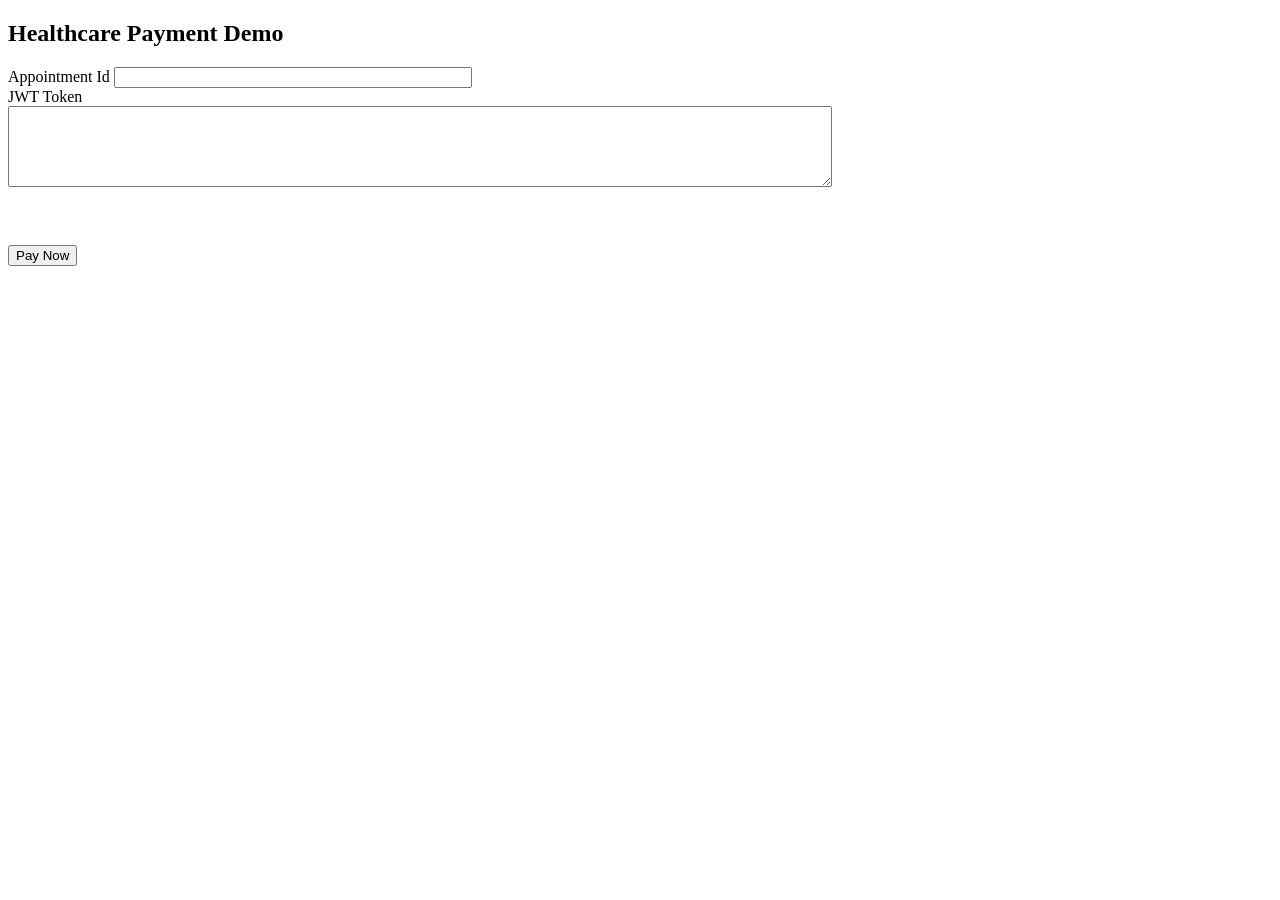
<file: payment-service/src/main/java/com/hca/payment_service/gateway/payment.html>
<!DOCTYPE html>
<html>
<head>

    <title>Healthcare Payment</title>

    <script src="https://checkout.razorpay.com/v1/checkout.js"></script>

</head>

<body>

<h2>Healthcare Payment Demo</h2>

<label>Appointment Id</label>

<input
        id="appointmentId"
        style="width:350px"
/>
<br>
<label>JWT Token</label>

<br>

<textarea
        id="token"
        rows="5"
        cols="100">
</textarea>

<br><br>
<br><br>

<button onclick="payNow()">

    Pay Now

</button>

<script>

    async function payNow() {

        const appointmentId =
            document
                .getElementById("appointmentId")
                .value;

        const token =
    document
        .getElementById("token")
        .value;

        const response =
            await fetch(
                "http://localhost:5008/api/payments/create-order",
                {
                    method: "POST",

                   headers:{

                    "Content-Type":"application/json",

                    "Authorization":"Bearer " + token

                },

                    body: JSON.stringify({

                        appointmentId: appointmentId,

                        paymentMethod: "UPI"

                    })
                });

        const order =
            await response.json();

        console.log(order);

        openRazorpay(order,token);

    }

    function openRazorpay(order,token) {

        const options = {

            key: order.key,

            amount: order.amount,

            currency: order.currency,

            name: "Healthcare Appointment",

            description: "Doctor Consultation",

            order_id: order.razorpayOrderId,

            handler: async function (response) {

                console.log(response);

                await verifyPayment(
                    response,
                    order.paymentId,
                    order.appointmentId,token
                );

            }

        };

        const razorpay =
            new Razorpay(options);

        razorpay.open();

    }

    async function verifyPayment(
        razorpayResponse,
        paymentId,
        appointmentId,token
    ) {

        const response =
            await fetch(
                "http://localhost:5008/api/payments/verify",
                {

                    method: "POST",

                    headers: {

    "Content-Type":"application/json",

    "Authorization":"Bearer " + token

},

                    body: JSON.stringify({

                        appointmentId: appointmentId,

                        razorpayOrderId:
                            razorpayResponse.razorpay_order_id,

                        razorpayPaymentId:
                            razorpayResponse.razorpay_payment_id,

                        razorpaySignature:
                            razorpayResponse.razorpay_signature

                    })

                });

        const result =
            await response.json();

        console.log(result);

        alert("Payment Successful");

    }

</script>

</body>

</html>
</file>
